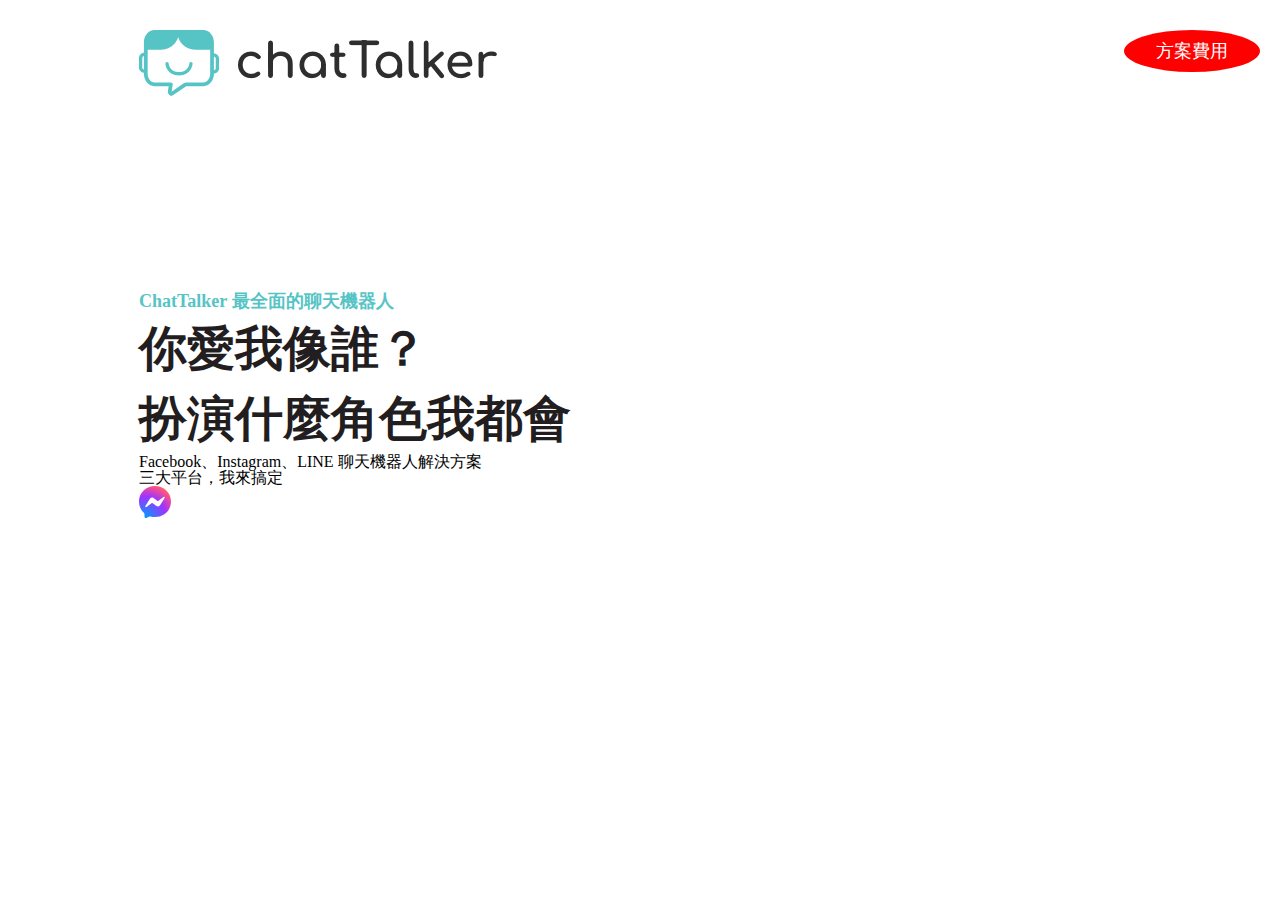
<file: index.html>
<!DOCTYPE html>
<html lang="en">
<head>
    <meta charset="UTF-8">
    <meta http-equiv="X-UA-Compatible" content="IE=edge">
    <meta name="viewport" content="width=device-width, initial-scale=1.0">
    <title>Document</title>
    <script src="all.js"></script>
    <script src="jquery.js"></script>
    <link rel="stylesheet" href="all.css">
    <link rel="stylesheet" href="reset.css">
    
    
</head>
<body class="home-banner">
        <div class="wrap">
               
            
                    <div class="toptwola">
                        <a   href="index.html"><img src="chatTalker_images/logo.png" alt="homeLogo"></a>
                       
                        <a class="top-right" href="plan.html">方案費用</a>
                    </div>
                    <div class="chat-n-men">
                            <div class="chat-des">
                                <div class="chat-left">ChatTalker 最全面的聊天機器人</div>
                                <div class="chat-second">你愛我像誰？ <br>扮演什麼角色我都會</div>
                                <div class="chat-third">Facebook、Instagram、LINE 聊天機器人解決方案</div>
                            </div>
                            <div class='chat-photo' ><img src="chatTalker_images/home.svg" alt="chat-photo"></div>
                     </div>
                
        
                        <div class="social-top">三大平台，我來搞定</div>
                        <div class="socialThree">
                            <div class="social-fb" ></div>
                            <div class="social-line"></div>
                            <div class="social-ig"></div>
                        </div>
                    
        </div>
                    
</body>
</html>
</file>
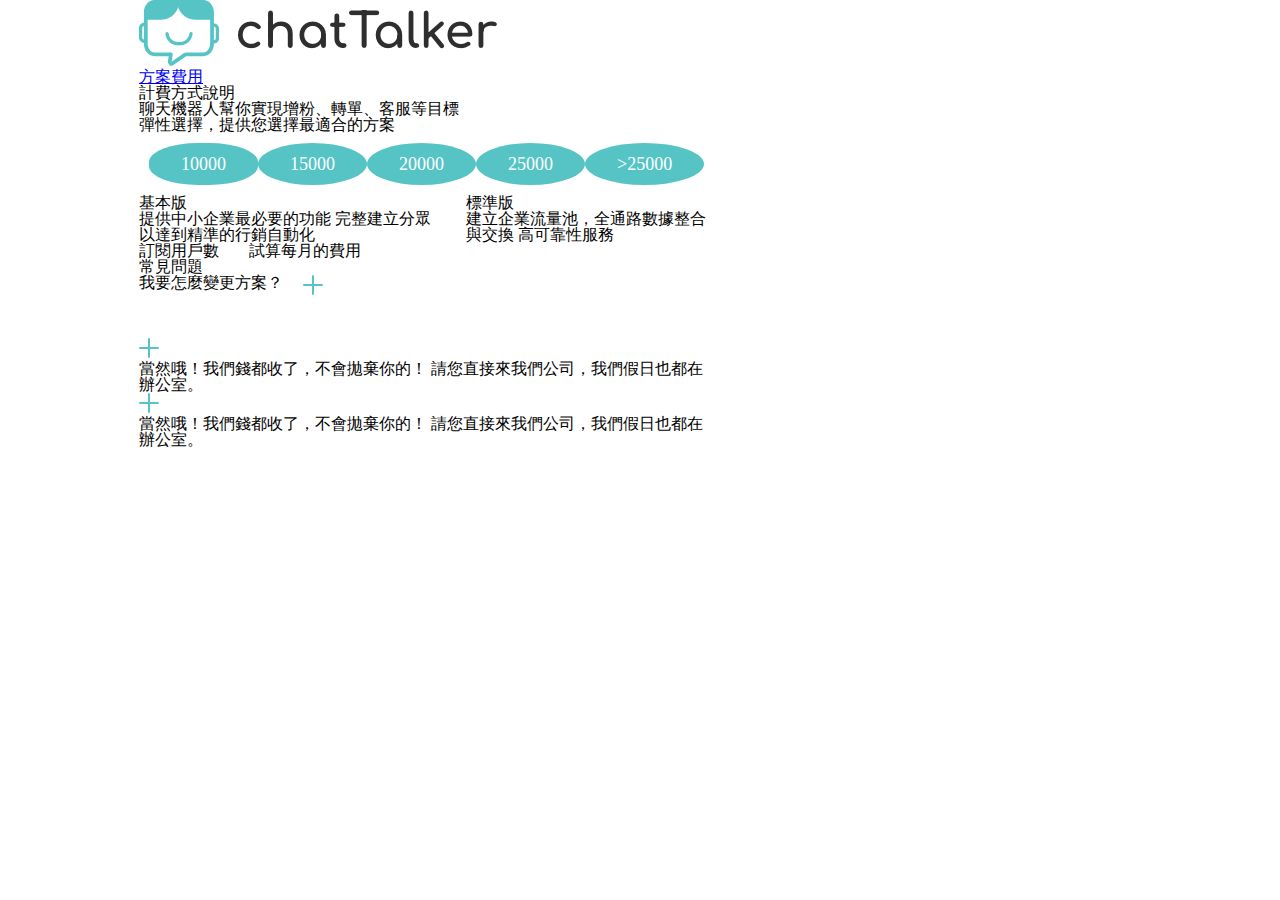
<file: plan.html>
<!DOCTYPE html>
<html lang="en">
<head>
    <meta charset="UTF-8">
    <meta http-equiv="X-UA-Compatible" content="IE=edge">
    <meta name="viewport" content="width=device-width, initial-scale=1.0">
    <title>Document</title>
    <link rel="stylesheet" href="all.css">
    <link rel="stylesheet" href="reset.css">
    <script src="jquery.js"></script>
    <script src="all.js"></script>
</head>
<body class="plan-banner">
    <div class="wrap">
        <div class='plan-top'>
            
                <div class="plan-top-left">
                        <a href="index.html"><img src="chatTalker_images/logo.png" alt="homeLogo"></a>
                </div>
                <div class="plan-top-right">
                <a href="plan.html">方案費用</a>
                </div >
                  
        </div>
        <div class="plan-banner-left">
                <div class="count-info">
                    <h1>計費方式說明</h1>
                    <h2>聊天機器人幫你實現增粉、轉單、客服等目標</h2>
                </div>
                
                    
        </div>
        <div class="plan-frame">
                <h1>彈性選擇，提供您選擇最適合的方案</h1>
                <ul class="plan-list">
                    <li class="plan-1">10000</li>
                    <li class="plan-2">15000</li>
                    <li class="plan-3">20000</li>
                    <li class="plan-4">25000</li>
                    <li class="plan-5">>25000</li>
                </ul>
               
                
        </div>
        <div class="calc-plan">
                <div class="cal-basic">
                    <h1>基本版</h1>
                    <h2>提供中小企業最必要的功能 完整建立分眾以達到精準的行銷自動化</h2>
                    <div class="subscribe-fee">
                        <h3 class="subscrib">訂閱用戶數</h3>
                        <h3>試算每月的費用</h3>
                    </div>
                </div>
                <div class="cal-advance">
                    <h1>標準版</h1>
                    <h2>建立企業流量池，全通路數據整合與交換 高可靠性服務</h2>
                </div>
        </div>
        <div>
            <h1 class="normal-quiz">常見問題</h1>
            <ul>
                <li > 
                    <div class='faq-1-outframe'>
                        <h1 class="faq-1">我要怎麼變更方案？</h1>  
                            <div class="c-plus-minus">
                                    <img class="C-plus" src="chatTalker_images/icon_plus.svg" alt="icon-plus">
                                    <img class="C-minus" src="chatTalker_images/icon_minus.svg" alt="icon-minus">  
                            </div>      
                        </div>
                        <p class="p1">
                        當然哦！我們錢都收了，不會拋棄你的！ 請您直接來我們公司，我們假日也都在辦公室。
                        </p>
                </li>
                <li></li>
                <li></li>
            </ul>
             
            
            <img class="C-plus2" src="chatTalker_images/icon_plus.svg" alt="icon-plus2">
            <p class="p2">
                當然哦！我們錢都收了，不會拋棄你的！ 請您直接來我們公司，我們假日也都在辦公室。
            </p>
            <img class="C-plus3" src="chatTalker_images/icon_plus.svg" alt="icon-plus3">
            <p class="p3">
                當然哦！我們錢都收了，不會拋棄你的！ 請您直接來我們公司，我們假日也都在辦公室。
            </p>

    </div>
</body>
</html>
</file>
<file: all.css>
/*index css*/
.wrap{
  margin: 0 auto;
  max-width: 1000px;
  margin-left :139px;
  margin-right: 139px;
}
.home-banner{
 /* display: flex;*/
 
  top: 0px;
  left: 516px;
  width: 851px;
  height: 768px;
  
  background-repeat: no-repeat, no-repeat;
  background-position: top right 100px, top right;
  
  background-image: 
  url('https://raw.githubusercontent.com/Ceckmateeeee21/hexSchool/main/chatTalker_images/home.svg'),
  url('https://raw.githubusercontent.com/Ceckmateeeee21/hexSchool/main/chatTalker_images/bg_home.svg');
}



.toptwola{
  display: flex;
  justify-content: space-between;
  padding-top: 30px;
  padding-bottom: 30px;

}


  .top-right{
    text-decoration: none;
    color: white;
    position: fixed;
    right: 20px;
    z-index: 99;
    font-size: 18px;
    border: none;
    outline: none;
    background-color: red;
    cursor: pointer;
    padding: 12px 32px;
    border-radius: 55%;
    
     
  }

.chat-n-men{
  padding-top:159px;
  display: flex;

  justify-content: space-between;
}
.chat-photo{
  padding-left: 102px;
}

 .socialThree{
   display: flex;

   }
.social-fb{
top: 963px;
left: 270px;
width: 90px;
height: 90px;
/* UI Properties */
background: transparent url('chatTalker_images/messenger.svg') ;
background-repeat: no-repeat;
background-size: 35%;
opacity: 1;
}
  /*banner-left chattalk*/
  .chat-left{
    top: 276px;
    left: 141px;
    width: 262px;
    height: 26px;
    /* UI Properties */
    text-align: left;
    font: normal normal bold 18px/26px Noto Sans TC;
    letter-spacing: 0px;
    color: #56C4C5;
    opacity: 1;
  }
  .chat-second{
    
    top: 310px;
    left: 141px;
    width: 432px;
    height: 140px;
    /* UI Properties */
    text-align: left;
    font: normal normal bold 48px/70px Noto Sans TC;
    letter-spacing: 0px;
    color: #221E1F;
    opacity: 1;
  }
  .caht-third{
    top: 466px;
    left: 141px;
    width: 451px;
    height: 29px;
    /* UI Properties */
    text-align: left;
    font: normal normal normal 20px/29px Noto Sans TC;
    letter-spacing: 0px;
    color: #221E1F;
    opacity: 1;
  }
/*****************************************************************/
  /*plan css*/
  .plan-banner{
    top: 0px;
    left: 516px;
    width: 851px;
    height: 768px;
    background-position: right top,right top;
    background-repeat: no-repeat;   
    background-image: url('https://raw.githubusercontent.com/Ceckmateeeee21/hexSchool/main/chatTalker_images/banner.svg');
  }
  
  .plan-banner-left{
      display: flex;
  }
  .plan-list{
    display: flex;
    margin: 10px;
  }
  .plan-1{
    text-decoration: none;
    color: white;
    font-size: 18px;
    border: none;
    outline: none;
    padding: 12px 32px;
    background-color: #56C4C5;
    border-radius: 45%;
   
  }
  .plan-2{
    text-decoration: none;
    color: white;
    font-size: 18px;
    border: none;
    outline: none;
    padding: 12px 32px;
    background-color: #56C4C5;
    border-radius: 55%;
  }
  .plan-3{
    text-decoration: none;
    color: white;
    font-size: 18px;
    border: none;
    outline: none;
    padding: 12px 32px;
    background-color: #56C4C5;
    border-radius: 55%;
  }
  .plan-4{
    text-decoration: none;
    color: white;
    font-size: 18px;
    border: none;
    outline: none;
    padding: 12px 32px;
    background-color: #56C4C5;
    border-radius: 55%;
  }
  .plan-5{
    text-decoration: none;
    color: white;
    font-size: 18px;
    border: none;
    outline: none;
    padding: 12px 32px;
    background-color: #56C4C5;
    border-radius: 55%;
  }
  
  .calc-plan{
      display:flex;
  }
  
  .cal-basic{
      padding-right: 30px;
  }
  
  .subscribe-fee{
      display:flex;
      
  }
  .subscrib{
    padding-right: 30px;
  }
  .faq-1-outframe{
    display: flex;
    padding-bottom: 10px;
  }
  
  .C-plus{
    padding-left: 20px;
    padding-bottom: 30px;
     cursor: pointer;
  }
  .C-minus{
    padding-left: 20px;
    padding-bottom:5px;
    cursor: pointer;
  
  }
  .orange{
      color: orange;
      font-size: 30px;
  }
  .green {
    color: green;
    font-size: 16px;
  }
</file>
